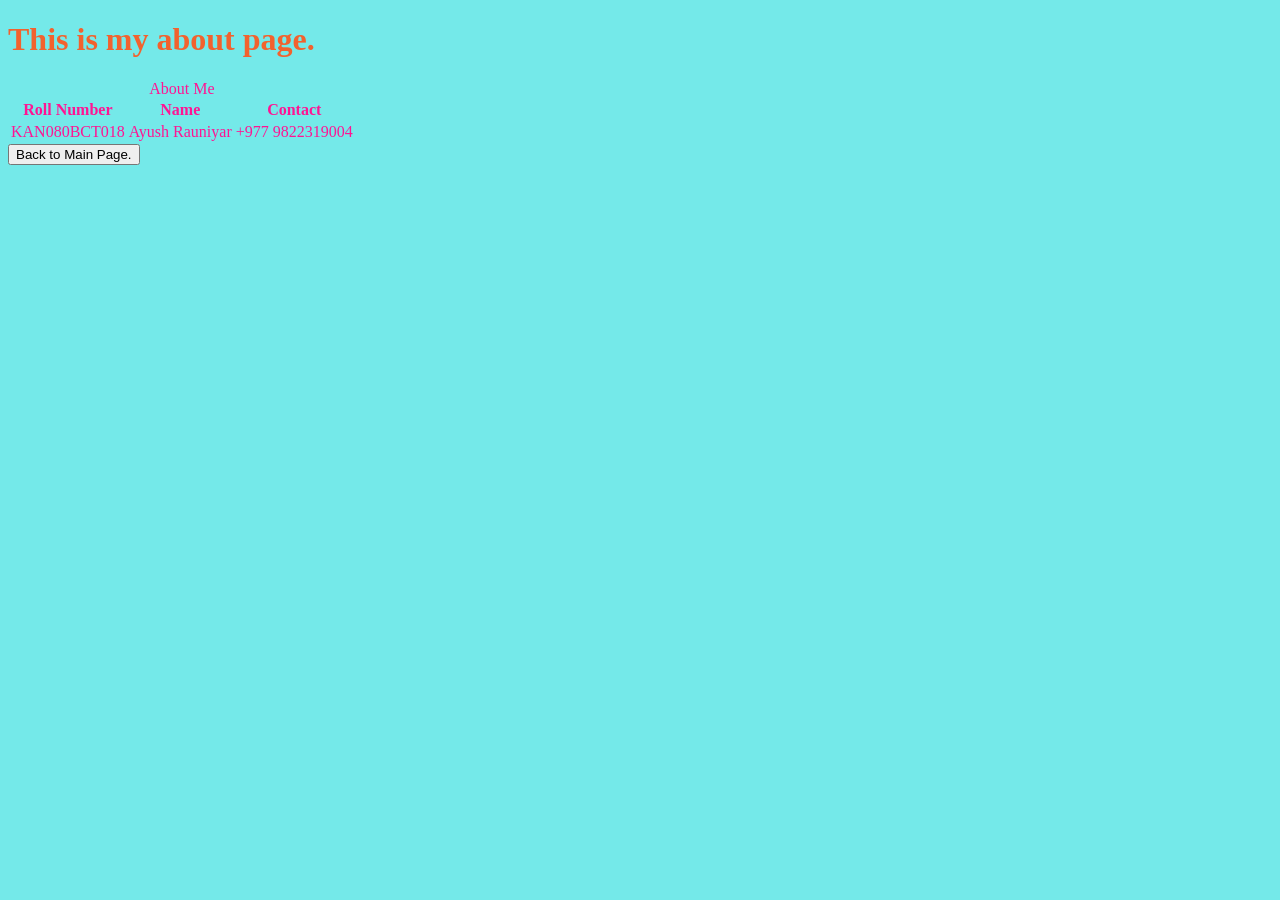
<file: Lab/about.html>
<!DOCTYPE html>
<html lang="en">
<head>
    <meta charset="UTF-8">
    <meta name="viewport" content="width=device-width, initial-scale=1.0">
    <title>About</title>
    <style>
        body{
            background-color: rgb(116, 233, 233);
        }
    </style>
</head>
<body>
    <p>
        <h1 style="color:rgb(242, 98, 46);">
            This is my about page.
        </h1>
    </p>

    <table style="color: deeppink;">
        <caption>About Me</caption>

        <thead>
            <tr>
                <th>Roll Number</th>
                <th>Name</th>
                <th>Contact</th>
            </tr>
        </thead>

        <tr>
            <td>
                KAN080BCT018
            </td>
            <td>
                Ayush Rauniyar
            </td>
            <td>+977 9822319004</td>
        </tr>
        </tbody>
    </table>
    <a href="index.html">
          <button>Back to Main Page.</button>
    </a>
</body>
</html>
</file>
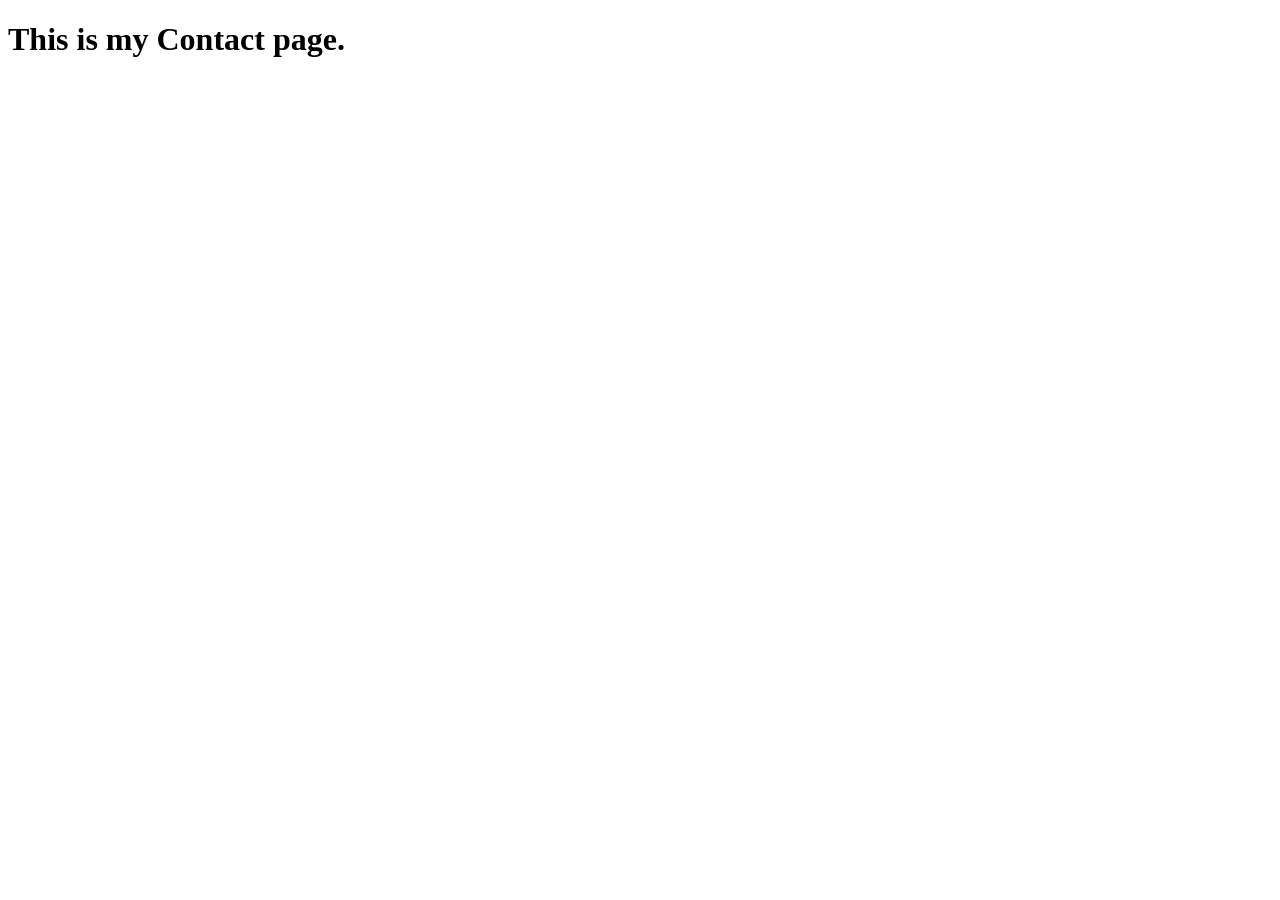
<file: Lab/contact.html>
<!DOCTYPE html>
<html lang="en">
<head>
    <meta charset="UTF-8">
    <meta name="viewport" content="width=device-width, initial-scale=1.0">
    <title>About</title>
</head>
<body>
    <p>
        <h1>
            This is my Contact page.
        </h1>
    </p>
</body>
</html>
</file>
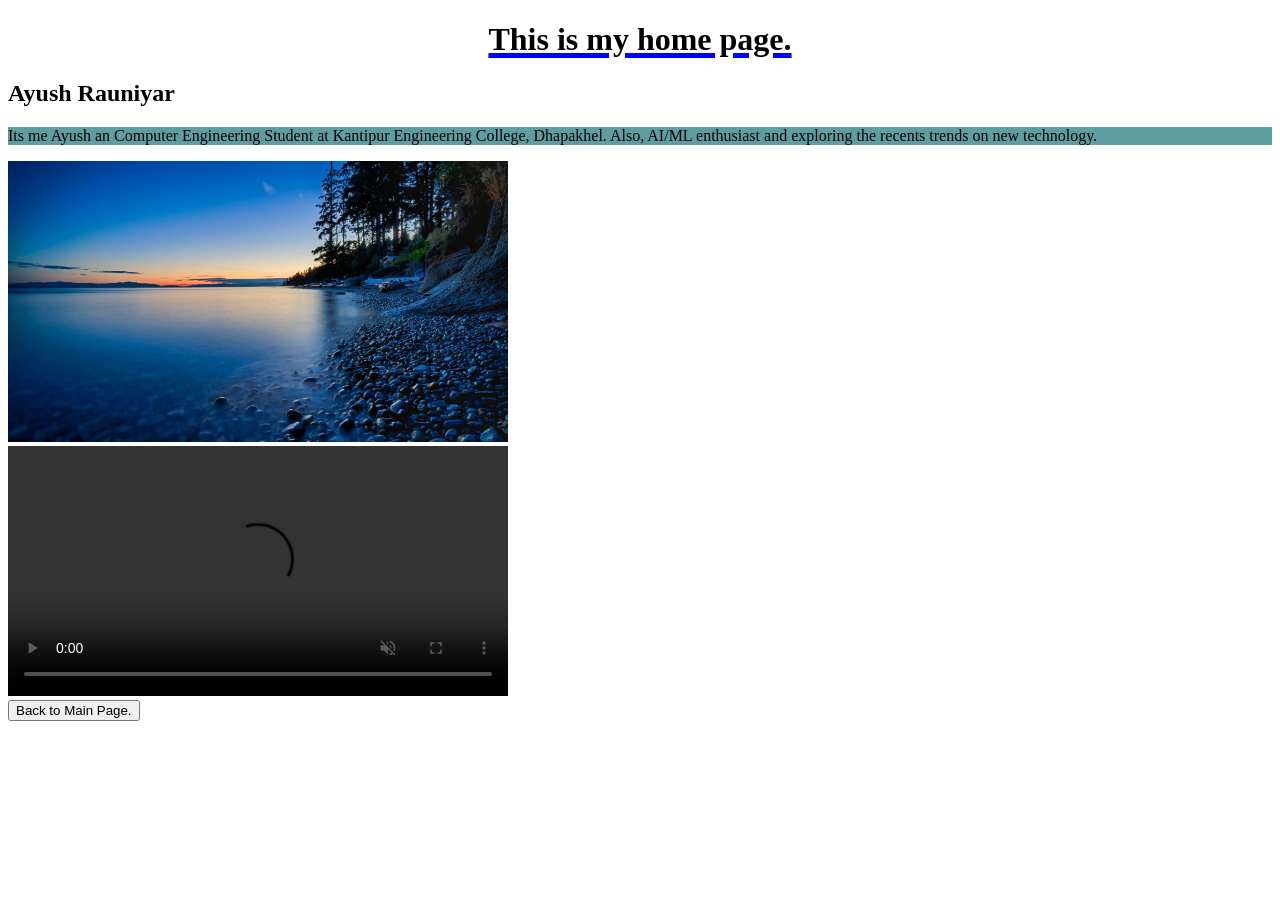
<file: Lab/home.html>
<!DOCTYPE html>
<html lang="en">
<head>
    <meta charset="UTF-8">
    <meta name="viewport" content="width=device-width, initial-scale=1.0">
    <title>Home</title>
</head>
<body>
    <p>
        <h1 style="text-align: center; 
                text-decoration: underline;
                text-decoration-color: blue;
                text-decoration-style: solid;
                text-decoration-thickness: 5px;">
            This is my home page.
        </h1>
    </p>
    <h2>
        Ayush Rauniyar
    </h2>
    <p style="background-color: cadetblue;";">
        Its me Ayush an Computer Engineering Student at Kantipur Engineering College, Dhapakhel.
        Also, AI/ML enthusiast and exploring the recents trends on new technology.
    </p>

    <div>
      <img style="width: 500px" src="Image/image.jpg" alt="Image" />
    </div>

    <div>
      <video width="500" src="Video/video.mp4" controls muted>Nature</video>
      <!-- <iframe
        width="560"
        height="315"
        src="https://www.youtube.com/embed/plqIksy6HEg?si=RiUGtLDiAMciZXMx"
        title="YouTube video player"
        frameborder="0"
        allow="accelerometer; autoplay; clipboard-write; encrypted-media; gyroscope; picture-in-picture; web-share"
        referrerpolicy="strict-origin-when-cross-origin"
        allowfullscreen
      ></iframe> -->
    </div>

    <a href="index.html">
          <button>Back to Main Page.</button>
    </a>
</body>
</html>
</file>
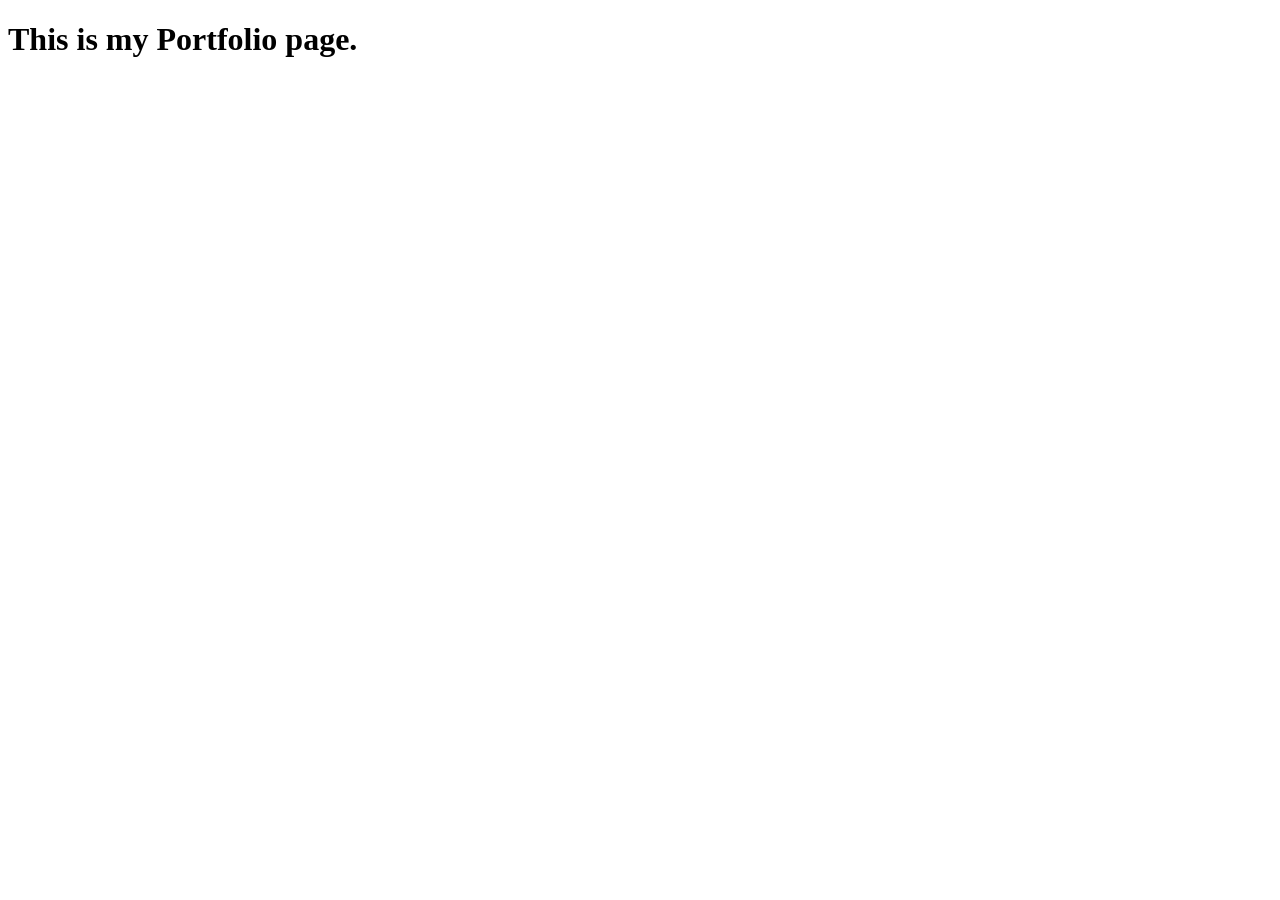
<file: Lab/project.html>
<!DOCTYPE html>
<html lang="en">
<head>
    <meta charset="UTF-8">
    <meta name="viewport" content="width=device-width, initial-scale=1.0">
    <title>About</title>
</head>
<body>
    <p>
        <h1>
            This is my Portfolio page.
        </h1>
    </p>
</body>
</html>
</file>
